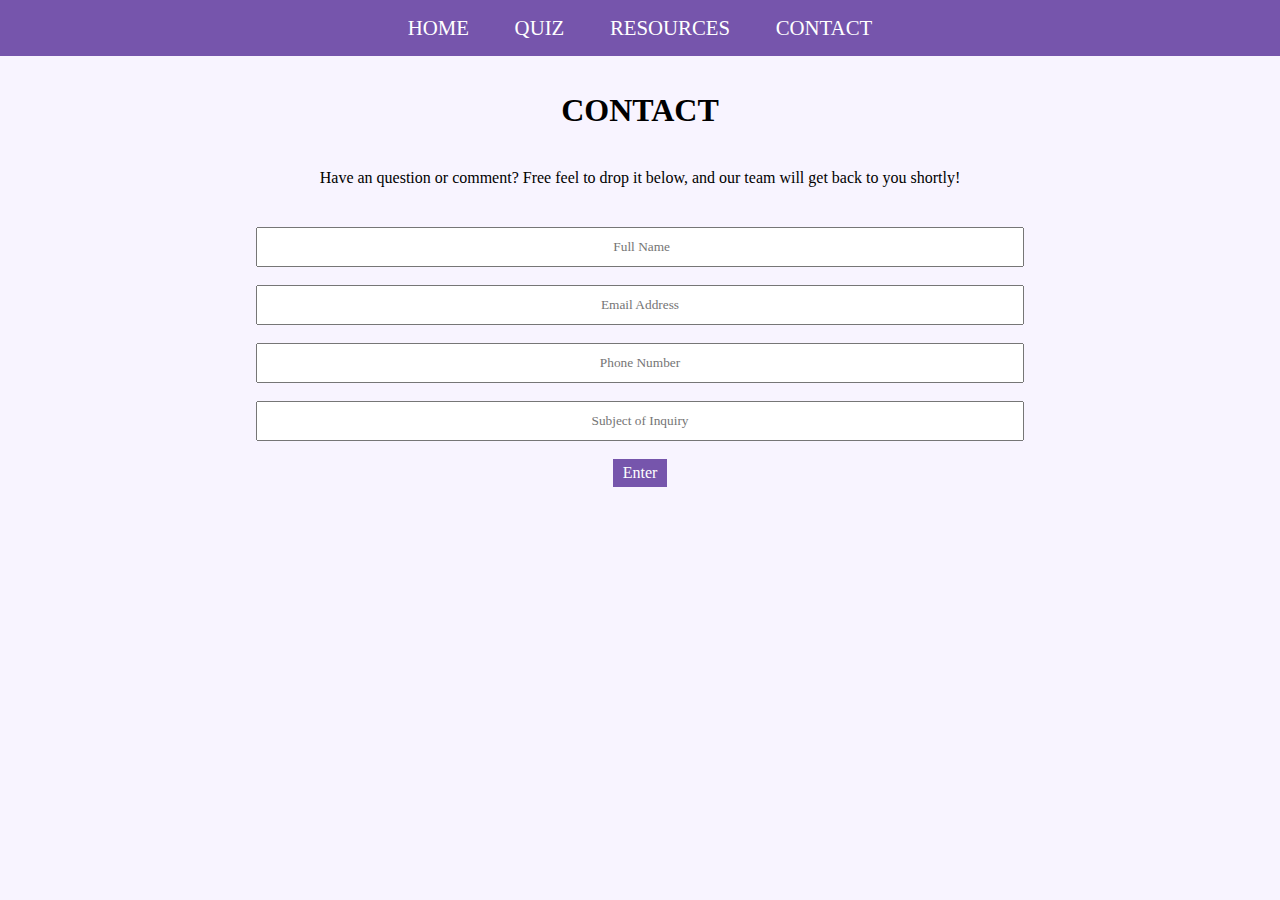
<file: contact.html>
<!DOCTYPE html>
<html>
  <head>
    <meta charset="utf-8">
    <meta name="viewport" content="width=device-width">
    <title>inEQ</title>
    <link href="style.css" rel="stylesheet" type="text/css" />
    
     <link rel="icon" type="image/png" href="[data-uri]">
     
  </head>
  
    <nav>
  <ul>
    <li>
      <a href="index.html">HOME</a>
      </li>
    <li>
        <a href="quiz.html">QUIZ</a>
      </li>
    <li>
      <a href="resources.html">RESOURCES</a>
      </li> 
    <li>
      <a href="contact.html">CONTACT</a>
      </
  </ul>
   </nav>


  <body>
    <script src="script.js"></script>
  </body>



  <br></br>
  <center><h1> CONTACT </h1> </center>
  
  <p>Have an question or comment? Free feel to drop it below, and our team will get back to you shortly!</p>

    <article class="content">
    <form class="user-input">


      <center>
        <input class="message-input" type="text" placeholder= " Full Name"> <br></br>

     <input class="message-input" type="text" placeholder= "Email Address"> <br></br>

     <input class="message-input" type="text" placeholder= "Phone Number"> <br></br>

     <input class="message-input" type="text" placeholder= "Subject of Inquiry"> <br></br>
      
    
      <input class= "submit-button" type = "submit" value="Enter">

    </center>
    </form>

    
    <section class="card-container">
      <h2></h2>
    </section>
  
    </article>

      <br></br>
      <br></br>
      <br></br>


</html>
</file>
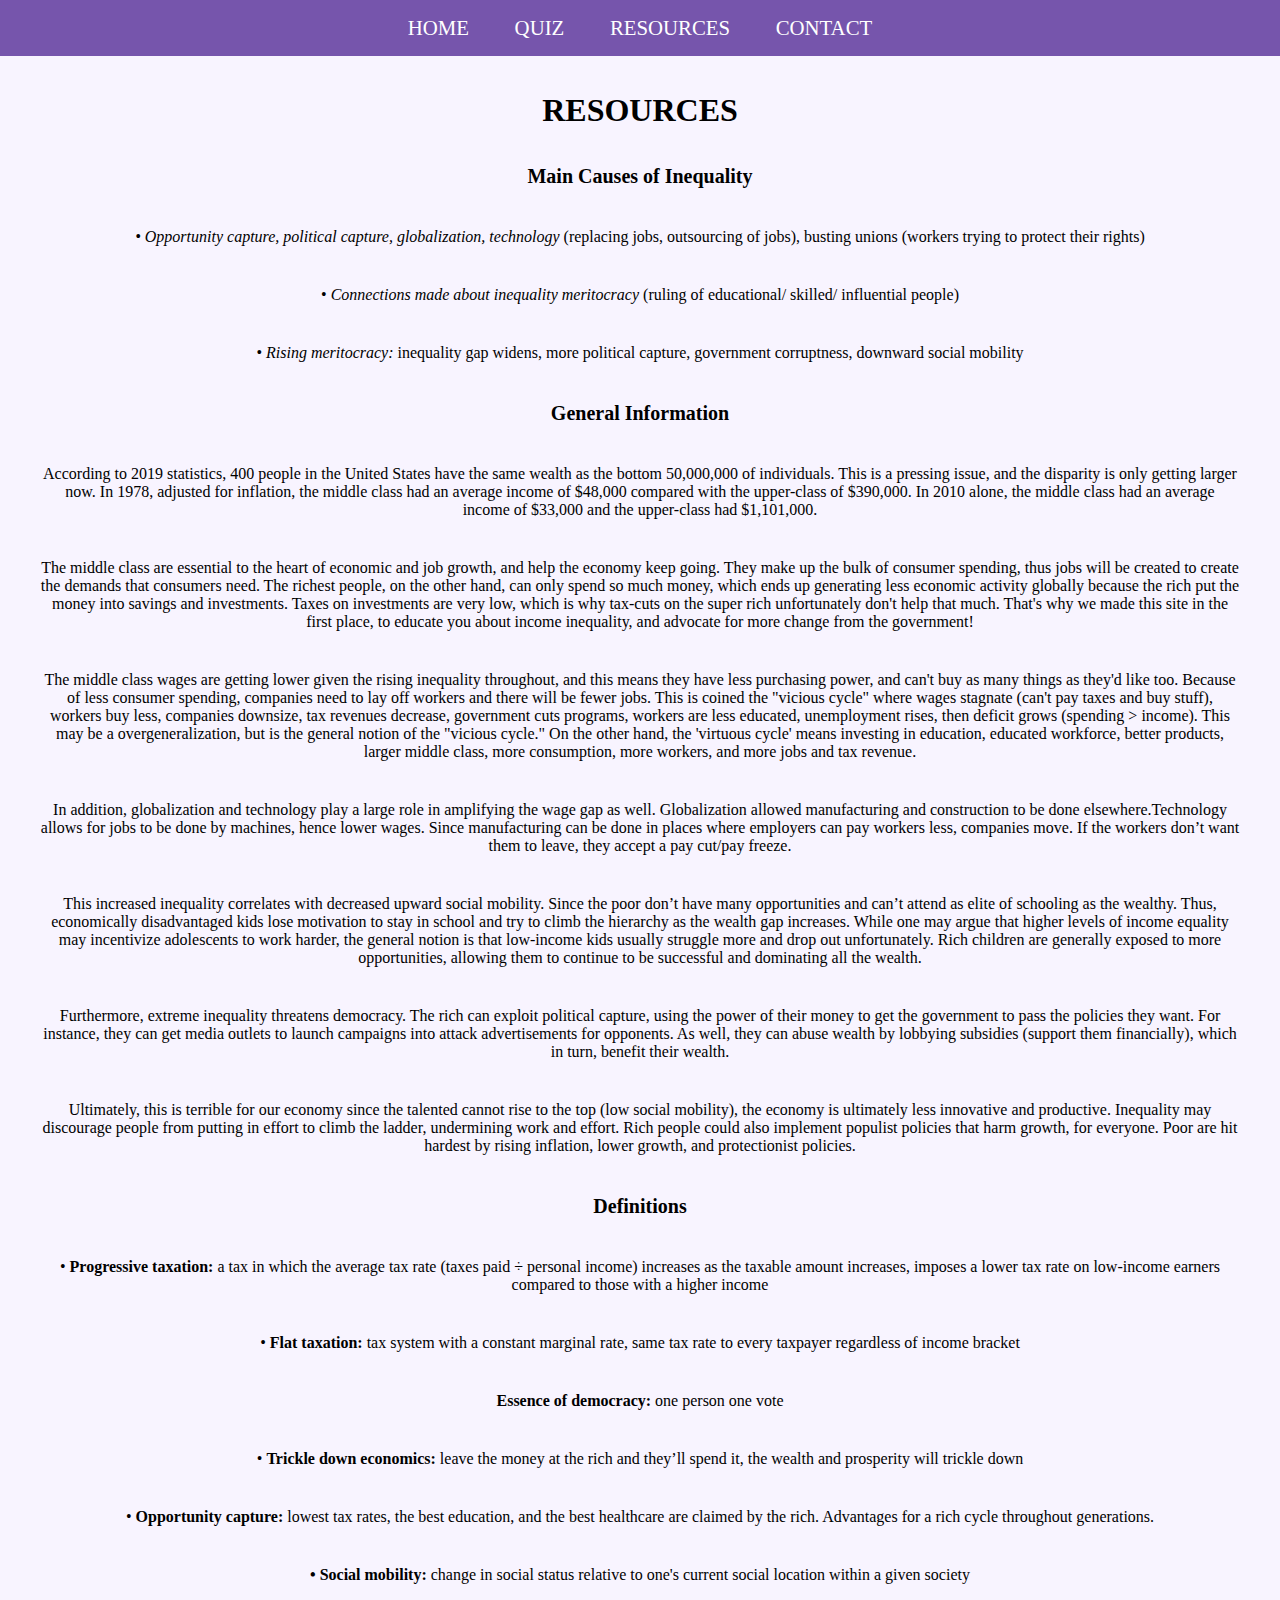
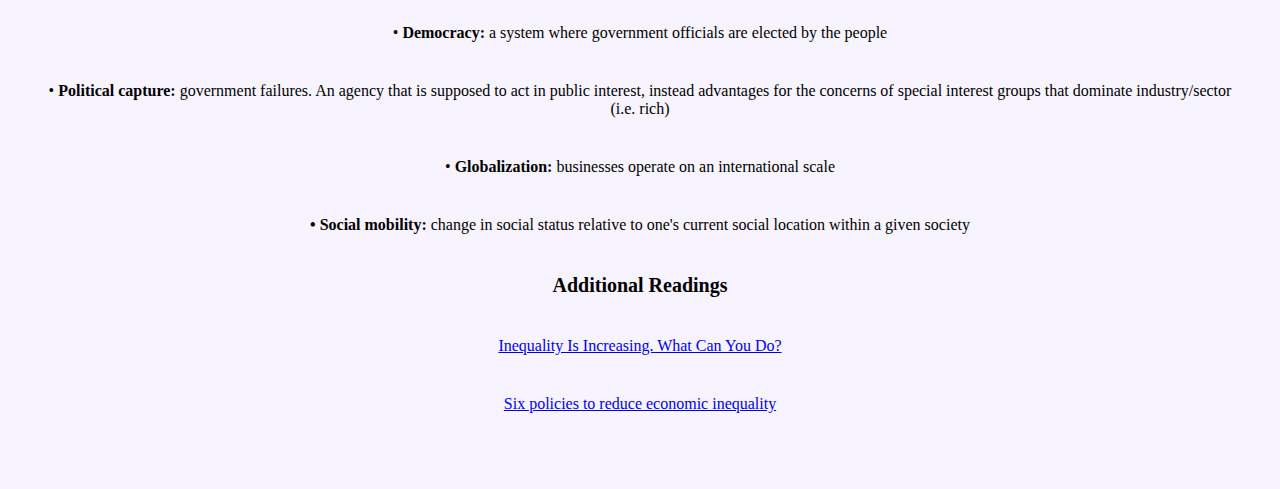
<file: resources.html>
<!DOCTYPE html>
<html>
  <head>
    <meta charset="utf-8">
    <meta name="viewport" content="width=device-width">
    <title>inEQ</title>
    <link href="style.css" rel="stylesheet" type="text/css" />
    
     <link rel="icon" type="image/png" href="[data-uri]">
  </head>
  
    <nav>
  <ul>
    <li>
      <a href="index.html">HOME</a>
      </li>
    <li>
        <a href="quiz.html">QUIZ</a>
      </li>
    <li>
      <a href="resources.html">RESOURCES</a>
      </li> 
    <li>
      <a href="contact.html">CONTACT</a>
      </
  </ul>
   </nav>


  <body>
    <br></br>
    <center><h1>RESOURCES</h1></center>
    <br></br>
    <script src="script.js"></script>


<h4>Main Causes of Inequality</h4>
<p><i>• Opportunity capture, political capture, globalization, technology </i>(replacing jobs, outsourcing of jobs), busting unions (workers trying to protect their rights)</p>
<p>•<i> Connections made about inequality meritocracy</i> (ruling of educational/ skilled/ influential people)</p>
<p>• <i>Rising meritocracy:</i> inequality gap widens, more political capture, government corruptness, downward social mobility</p>

    <h4> General Information </h4>
    <p> According to 2019 statistics, 400 people in the United States have the same wealth as the bottom 50,000,000 of individuals. This is a pressing issue, and the disparity is only getting larger now. In 1978, adjusted for inflation, the middle class had an average income of $48,000 compared with the upper-class of $390,000. In 2010 alone, the middle class had an average income of $33,000 and the upper-class had $1,101,000.</p>

      <p>The middle class are essential to the heart of economic and job growth, and help the economy keep going. They make up the bulk of consumer spending, thus jobs will be created to create the demands that consumers need. The richest people, on the other hand, can only spend so much money, which ends up generating less economic activity globally because the rich put the money into savings and investments. Taxes on investments are very low, which is why tax-cuts on the super rich unfortunately don't help that much. That's why we made this site in the first place, to educate you about income inequality, and advocate for more change from the government!</p>

      <p>The middle class wages are getting lower given the rising inequality throughout, and this means they have less purchasing power, and can't buy as many things as they'd like too. Because of less consumer spending, companies need to lay off workers and there will be fewer jobs.  This is coined the "vicious cycle" where wages stagnate (can't pay taxes and buy stuff), workers buy less, companies downsize, tax revenues decrease, government cuts programs, workers are less educated, unemployment rises, then deficit grows (spending > income). This may be a overgeneralization, but is the general notion of the "vicious cycle." On the other hand, the 'virtuous cycle' means investing in education, educated workforce, better products, larger middle class, more consumption, more workers, and more jobs and tax revenue. </p>

      <p>In addition, globalization and technology play a large role in amplifying the wage gap as well. Globalization allowed manufacturing and construction to be done elsewhere.Technology allows for jobs to be done by machines, hence lower wages. Since manufacturing can be done in places where employers can pay workers less, companies move. If the workers don’t want them to leave, they accept a pay cut/pay freeze.</p>

   <p> This increased inequality correlates with decreased upward social mobility. Since the poor don’t have many opportunities and can’t attend as elite of schooling as the wealthy. Thus, economically disadvantaged kids lose motivation to stay in school and try to climb the hierarchy as the wealth gap increases. While one may argue that higher levels of income equality may incentivize adolescents to work harder, the general notion is that low-income kids usually struggle more and drop out unfortunately. Rich children are generally exposed to more opportunities, allowing them to continue to be successful and dominating all the wealth.</p>
<p>
  Furthermore, extreme inequality threatens democracy. The rich can exploit political capture, using the power of their money to get the government to pass the policies they want. For instance, they can get media outlets to launch campaigns into attack advertisements for opponents. As well, they can abuse wealth by lobbying subsidies (support them financially), which in turn, benefit their wealth.</p>

<p>Ultimately, this is terrible for our economy since the talented cannot rise to the top (low social mobility), the economy is ultimately less innovative and productive. Inequality may discourage people from putting in effort to climb the ladder, undermining work and effort. Rich people could also implement populist policies that harm growth, for everyone. Poor are hit hardest by rising inflation, lower growth, and protectionist policies. 
</p>


<h4>Definitions</h4>
<p>• <b>Progressive taxation:</b> a tax in which the average tax rate (taxes paid ÷ personal income) increases as the taxable amount increases,  imposes a lower tax rate on low-income earners compared to those with a higher income</p>
<p>• <b>Flat taxation:</b> tax system with a constant marginal rate, same tax rate to every taxpayer regardless of income bracket</p>
<p><b>Essence of democracy: </b> one person one vote</p>
<p>
• <b>Trickle down economics: </b> leave the money at the rich and they’ll spend it, the wealth and prosperity will trickle down </p>
<p>• <b>Opportunity capture: </b> lowest tax rates, the best education, and the best healthcare are claimed by the rich. Advantages for a rich cycle throughout generations.</p>
<p>
<b>• Social mobility:</b> change in social status relative to one's current social location within a given society</p>
<p>• <b>Democracy: </b> a system where government officials are elected by the people</p>
<p>
• <b>Political capture:</b> government failures. An agency that is supposed to act in public interest, instead advantages for the concerns of special interest groups that dominate industry/sector (i.e. rich)</p>
<p>
• <b>Globalization: </b> businesses operate on an international scale 
</p>
<p>
<b>• Social mobility: </b>change in social status relative to one's current social location within a given society
</p>


      
    <h4>Additional Readings</h4>
    <p><center><a href="https://blogs.volunteermatch.org/inequality-is-increasing-what-can-you-do" id="href">Inequality Is Increasing. What Can You Do?</a></p>
    <p><a href="https://belonging.berkeley.edu/six-policies-reduce-economic-inequality" id="href">Six policies to reduce economic inequality</a></p>
    <br></br>
    

   </center>
  </body>
  
  


</html>
</file>
<file: style.css>
*{
    margin: 0;
    padding: 0;
}
  
html, body{
    height: 100%;
}



@font-face {
  font-family: 'montserrat';
  src: ("https://fonts.googleapis.com/css2?family=Montserrat:wght@100&display=swap")
}


body{
  background-color: rgb(248, 244, 255);
  font-family: 'montserrat';
  overflow-x: hidden;
  text-align: center-align;
}


.header {
  position: relative;
  height: 600px;
  background: rgb(248, 244, 255);
}


.header img {
  position: absolute;
  width: 100%;
  height: 600px;
  object-fit: cover;
  border-radius: 0% 0% 30% 30%;
}

.header h1 {
  position: relative;
  color: white;
  font-family: 'montserrat';
  font-size: 130px;
  vertical-align: middle;
  text-align: center;
  top: 200px;
  font-weight: 700x;
  letter-spacing: 5px;
}

.info-grid {
  padding: 50px 10px 10px 10px;
  background: rgb(248, 244, 255);
  display: grid;
  /* Changed height to 100% */
  /* height: 400px; */
  height: 100%;
  //grid-column-gap: 10px;
  //grid-row-gap: 10px;
  grid-template-columns: 1fr 1fr 1fr 1fr;
  grid-template-areas: 
    'x y z z';
}


.box1, .box2, .box3{
  /* position: relative; */
  display: block;
  border-radius: 4px;
  margin: 5px;
  background-color: white;
}
.box1 {
  grid-area: x;
  justify-content: space-around;
  align-content: center;
  margin: 10px;
  height: 100%
}
.box1 img {
  position: relative;
  margin: auto;
  top: 25px;
  width: 70%;
  left: 15%;
  object-fit: cover;
  height: 180px;
}
.box1 p {
  position: relative;
  top: 50px;
  text-align: center;
  font-family: 'montserrat';
  font-size: 16px;
  vertical-align: middle;
  max-width: 80%;
  margin: auto;
  margin-bottom: 10px;
  line-height: 30px;
}
.box2 {
  grid-area: y;
  justify-content: space-around;
  align-content: center;
  height: 101%
}
.box2 img {
  position: relative;
  top: 25px;
  left: 15%;
  margin: auto;
  width: 70%;
  height: 180px;
}
.box2 p {
  position: relative;
  top: 50px;
  text-align: center;
  font-family: 'montserrat';
  font-size: 16px;
  vertical-align: middle;
  max-width: 80%;
  margin: auto;
  margin-bottom: 10px;
  line-height: 30px;
}
.box3 {
  grid-area: z;
  align-content: center;
  margin: 10px;
  height: 100%
}
.box3 h3 {
  position: relative;
  top: 15px;
  font-size: 60px;
  text-align: center;
  font-family: 'montserrat';
  font-weight: 550;
}
.box3 p {
  position: relative;
  top: 20px;
  text-align: center;
  font-family: 'montserrat';
  font-size: 16px;
  vertical-align: middle;
  max-width: 80%;
  margin: auto;
  margin-bottom: 10px;
  line-height: 30px;
}
.quote {
  /* position: relative; */
  text-align: center;
  font-size: 28px;
  letter-spacing: 2px;
  font-family: 'montserrat';
  font-weight: 550;
  width: 100%;
  height: auto;
  color: white; 
  background-color: rgb(118, 85, 172);
  padding: 50px 10px;
  line-height: 38px;
  margin-left: -21px;
}


.img-grid {
  padding: 50px 20px 100px 10px;
  max-height: 90%;
  max-width: 100%;
  background: rgb(248, 244, 255);
  display: grid;
  object-fit: cover;
  grid-column-gap: 10px;
  grid-template-columns: 2fr 3fr;
  grid-template-areas: 
    'a b';
}

.box4, .box5 {
  /*position: relative;*/
  display: block;
  border-radius: 4px;
  margin: 5px;
  background: white;
  width: 100%;
}
.box4 {
  grid-area: a;
  align-content: center;
  justify-content: space-around;
  font-family: 'montserrat';
}

.box4 p {
  background-color: white;
  
}
.box4 h3 {
  position: relative;
  top: 50px;
  font-weight: 500;
  font-size: 60px;
  text-align: center;
}
.box4 p {
  position: relative;
  text-align: center;
  top: 60px;
  font-size: 16px;
  line-height: 30px;
  margin: 20px 20px;
}
.box5 {
  grid-area: b;
}
.bottom-footer {
  background: rgb(20, 4, 48);
  border-top: 5px solid rgb(57, 57, 57);
  height: 100px;
  text-align: center;
  vertical-align: bottom;
  color: white;
  font-size: 12px;
  font-weight: 400;
}


ul {
  list-style-type:none;
  background-color:rgb(118, 85, 172);
  overflow:hidden;
  padding:1em;
  text-align:center; 
}




li {
  display:inline;
}

li a {
  text-decoration: none;
  color:white;
  font-size:1.3em;
  padding:1em;
}

li a:hover{
  background-color: rgb(195, 173, 230);
}

p {
  text-align: center;
  margin: 40px;
  
}

#href {
  text-align: center;
  margin: 40px;
}
}


h1{
  text-align: center;
  font-weight: 400px;
  font-size: 40px;
  vertical-align: middle;
  
}

h2{
  font-size: 25px;
  text-align: center;
  margin-top: 30px;

}


h3{
  font-size: 20px;
  text-align: center;
  font-family: montserrat; 
}


h4{
  font-size: 20px;
  text-align: center;
  font-family: montserrat; 
}


h5{
  font-size: 20px;
  text-align: center;
  font-family: montserrat; 
}
}

.submit-btn {
  align-items: center;
  justify-content: center;
  padding: 20px 18px;
  background-color: rgb(196, 137, 61);
  font-size: 16px;
  color: white;
  margin: auto;
  border: none;
  font-family: 'montserrat';
}

button{
  align-items: center;
  justify-content: center;
  padding: 5px 10px;
  background-color: rgb(118, 85, 172);
  font-size: 16px;
  color: white;
  margin: auto;
  border: none;
  font-family: 'montserrat';
}

.submit-button{
  align-items: center;
  justify-content: center;
  padding: 5px 10px;
  background-color: rgb(118, 85, 172);
  font-size: 16px;
  color: white;
  margin: auto;
  border: none;
  font-family: 'montserrat';
}

.contactMethods {
  font: 'montserrat';
}

.message-input{
  align-items: center;
  justify-content: center;
  padding: 10px 300px;
  text-align: center;
  font-family: 'montserrat';
}


// button thingy 

/*
main{
    align-items: center;
    background-color: rgb(69, 43, 110);
    background-repeat: no-repeat;
    background-size: cover;
    background-position: center;
    width: 100%;
    min-height: 100vh;
    display: flex;
    flex-direction: column;
    justify-content: center;
}
*/

.game-quiz-container{
    width: 40rem;
    height: 30rem;
    background-color: rgb(202, 195, 218);
    display: flex;
    flex-direction: column;
    align-items: center;
    justify-content: space-around;
    border-radius: 30px;
    font-weight: 400;
}

.game-details-container{
    width: 80%;
    height: 4rem;
    display: flex;
    justify-content: space-around;
    align-items: center;
}

.game-details-container h1{
    font-size: 1.2rem;
    color: black; 
    font-weight: 400;
}

.game-question-container{
    width: 80%;
    height: 8rem;
    display: flex;
    align-items: center;
    justify-content: center;
    border: 2px solid darkgray;
    border-radius: 25px;
}

.game-question-container h1{
    font-size: 1.1rem;
    text-align: center;
    padding: 3px;
}

.game-options-container{
    width: 80%;
    height: 12rem;
    display: flex;
    flex-wrap: wrap;
    align-items: center;
    justify-content: space-around;
}

.game-options-container span{
    width: 45%;
    height: 3rem;
    border: 2px solid darkgray;
    border-radius: 20px;
    overflow: hidden;
}
span label{
    width: 100%;
    height: 100%;
    display: flex;
    align-items: center;
    justify-content: center;
    cursor: pointer;
    transition: transform 0.3s;
    font-weight: 600;
    color: rgb(22, 22, 22);
}

span label:hover{
    -ms-transform: scale(1.12);
    -webkit-transform: scale(1.12);
    transform: scale(1.12);
    color: white;
}

input[type="radio"] {
    position: relative;
    display: none;
}


input[type=radio]:checked ~ .option {
	background: rgb(223, 208, 247);
}

.next-button-container{
    width: 50%;
    height: 3rem;
    display: flex;
    justify-content: center;
}
.next-button-container button{
    width: 8rem;
    height: 2rem;
    border-radius: 10px;
    background: none;
    color: rgb(25, 25, 25);
    font-weight: 600;
    border: 2px solid gray;
    cursor: pointer;
    outline: none;
}
.next-button-container button:hover{
    background-color: rgb(201, 178, 236);
}

.next-button-container p{
  font-weight: 400;
}


.modal-container{
    display: none;
    position: fixed;
    z-index: 1; 
    left: 0;
    top: 0;
    width: 100%; 
    height: 100%; 
    overflow: auto; 
    background-color: rgb(43, 42, 42); 
    flex-direction: column;
    align-items: center;
    justify-content: center; 
}

.modal-content-container{
    height: 20rem;
    width: 25rem;
    background-color: rgb(43, 42, 42);
    display: flex;
    flex-direction: column;
    align-items: center;
    justify-content: space-around;
    border-radius: 25px;
}

.modal-content-container h1{
    font-size: 1.3rem;
    height: 3rem;
    font-weight: 400;
    color: lightgray;
    text-align: center;
}

.grade-details{
    //width: 15rem;
    //height: 10rem;
    display: block; 
    flex-direction: column;
    align-items: center;
    justify-content: space-around;
}

.grade-details p{
    color: white;
    line-height: 0.05em;
    text-align: center;
}

.modal-button-container{
    height: 2rem;
    width: 100%;
    display: flex;
    align-items: center;
    justify-content: center;
}

.modal-button-container button{
    width: 10rem;
    height: 2rem;
    background: none;
    outline: none;
    border: 1px solid rgb(252, 242, 241);
    color: white;
    font-size: 1.1rem;
    cursor: pointer;
    border-radius: 20px;
}
.modal-button-container button:hover{
    background-color: rgb(83, 82, 82);
}

@media(min-width : 300px) and (max-width : 350px){
    .game-quiz-container{
        width: 90%;
        height: 80vh;
     }
     .game-details-container h1{
        font-size: 0.8rem;
        font-weight: 400;
     }
 
     .game-question-container{
        height: 6rem;
     }
     .game-question-container h1{
       font-size: 0.9rem;
       font-weight: 400;
    }
 
    .game-options-container span{
        width: 90%;
        height: 2.5rem;
    }
    .game-options-container span label{
        font-size: 0.8rem;
    }
    .modal-content-container{
        width: 90%;
        height: 25rem;
    }
    
    .modal-content-container h1{
        font-size: 1.2rem;
        font-weight: 400;
    }
}

@media(min-width : 350px) and (max-width : 700px){
   .game-quiz-container{
       width: 90%;
       height: 80vh;
    }
    .game-details-container h1{
        font-size: 1rem;
        font-weight: 400;
    }

    .game-question-container{
        height: 8rem;
    }

    .game-question-container h1{
      font-weight: 400;
        font-size: 0.9rem;
     }

    .game-options-container span{
        width: 90%;
    }
    .modal-content-container{
        width: 90%;
        height: 25rem;
    }
    .modal-content-container h1{
      font-weight: 400;
        font-size: 1.2rem;
    }
}



@keyframes fadeIn {
    from {opacity: 0;}
    to {opacity:1 ;}
  }

  @-webkit-keyframes fadeIn {
    from {opacity: 0;}
    to {opacity: 1;}
  }

  
/*
footer{
  positive: relative;
  left: 0;
  bottom: 0;
  width: 100%;
  padding: 10px;
  background-color: rgb(118, 85, 172);
  color: white;
  text-align: center;
  /*padding:1px;
  margin-top:5px;
  color:#ffffff;
  background-color:rgb(118, 85, 172);
  text-align: center;
  /*
}


footer p{
  color: white;
  font-family: montserrat; 
  text-align: center;
  font-size: 20px;
}
</file>
